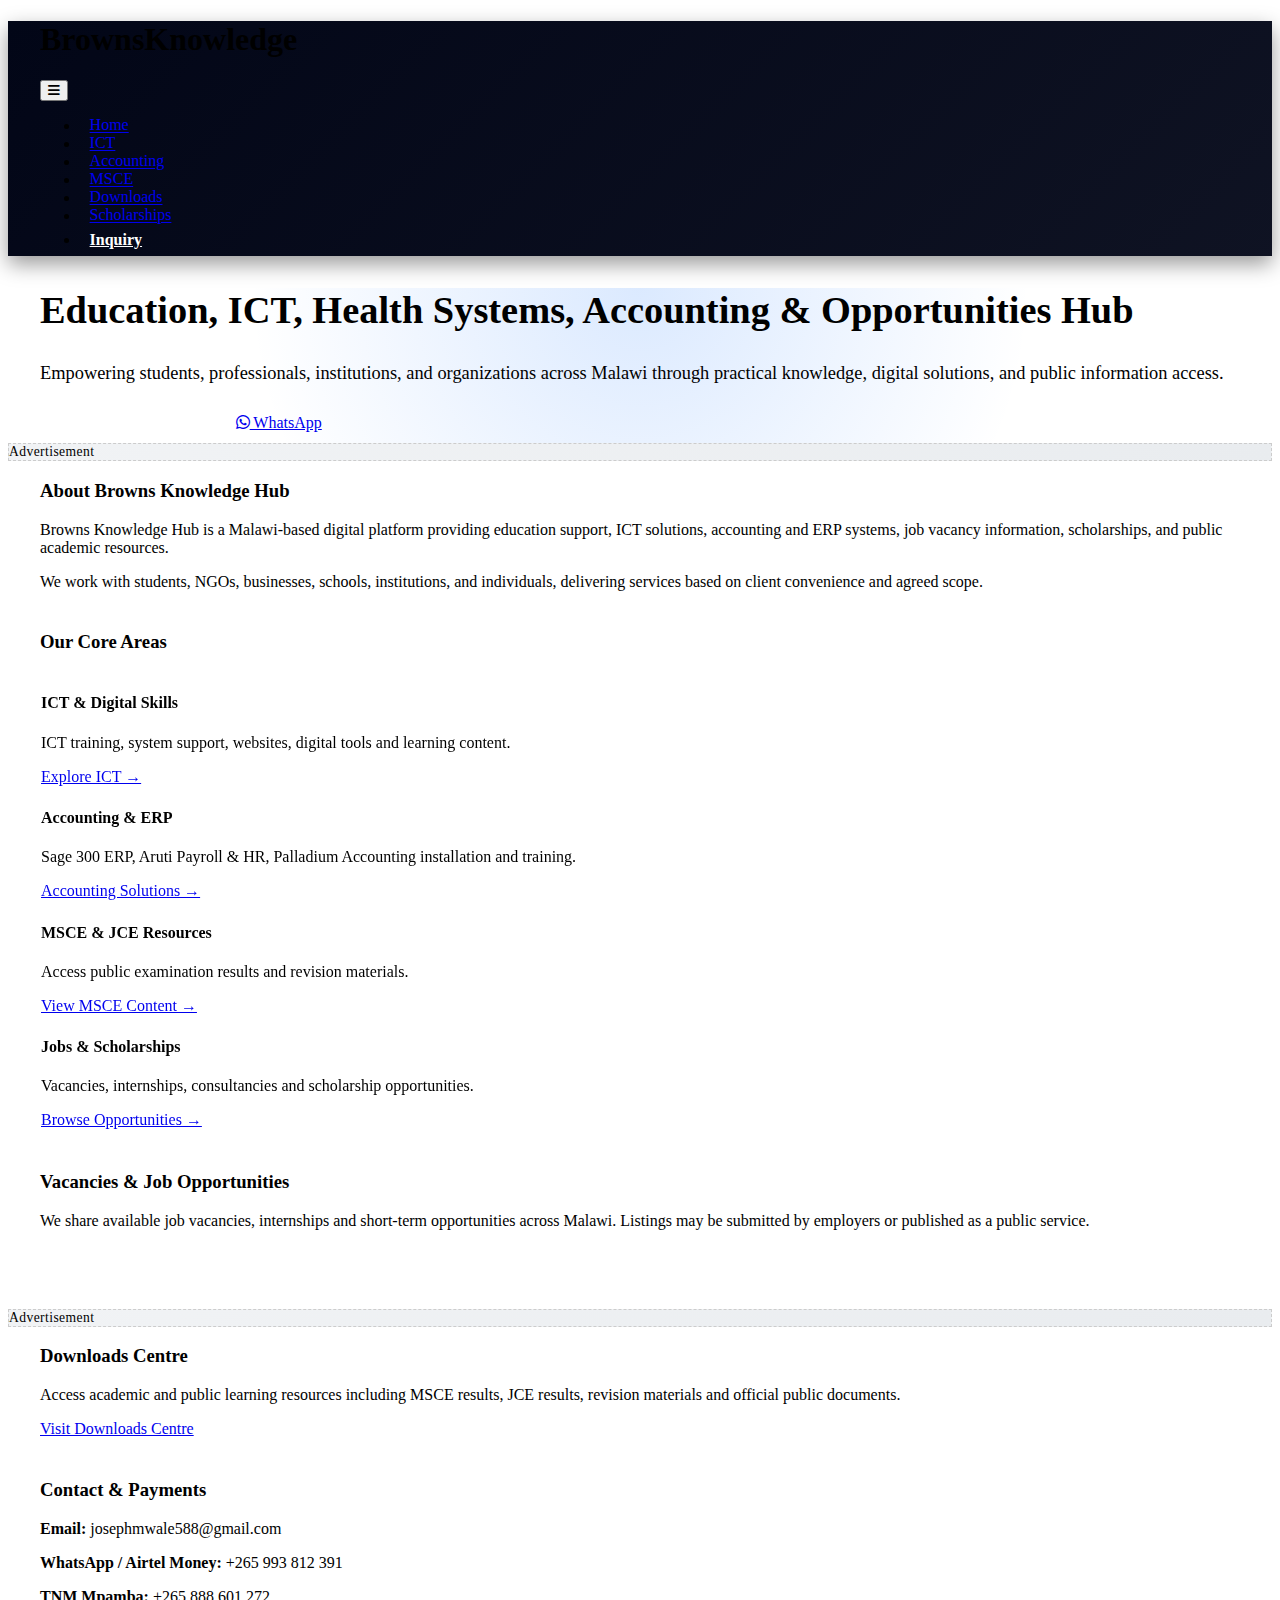
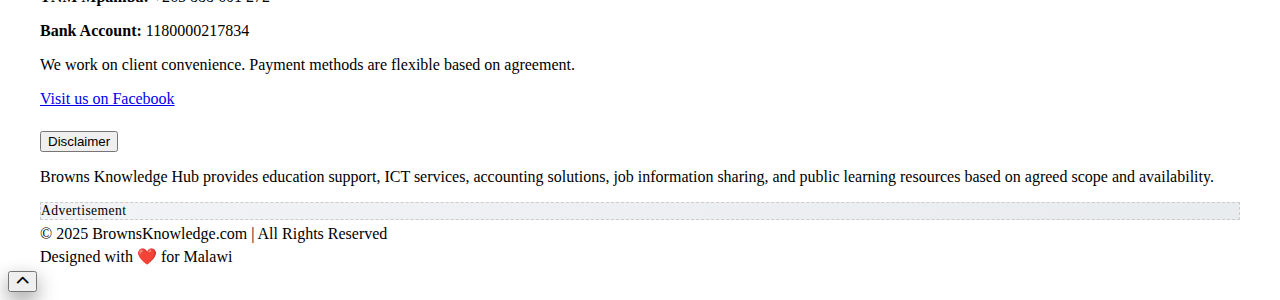
<file: index.html>
<!DOCTYPE html>
<html lang="en">
<head>
  <meta charset="UTF-8">
  <meta name="viewport" content="width=device-width, initial-scale=1.0">

  <title>Browns Knowledge Hub | Education, ICT, Accounting, Jobs & Resources in Malawi</title>

  <!-- SEO -->
  <meta name="description" content="Browns Knowledge Hub is a Malawi-based education, ICT, accounting and opportunities platform offering MSCE & JCE resources, job vacancies, ERP solutions, ICT training, scholarships and public downloads.">
  <meta name="keywords" content="Malawi Education, ICT Training Malawi, Accounting Services Malawi, MSCE Results, JCE Results, Scholarships Malawi, Jobs in Malawi">
  <meta name="author" content="Joseph Mwale">

  <!-- Open Graph -->
  <meta property="og:title" content="Browns Knowledge Hub">
  <meta property="og:description" content="Education, ICT, Accounting, Jobs, Scholarships & Downloads Hub for Malawi">
  <meta property="og:type" content="website">

  <!-- Font Awesome -->
  <link rel="stylesheet" href="https://cdnjs.cloudflare.com/ajax/libs/font-awesome/6.4.0/css/all.min.css">

  <!-- CSS -->
  <link rel="stylesheet" href="styles.css">

  <!-- JS -->
  <script src="script.js" defer></script>
</head>

<body>

<!-- HEADER -->
<header class="site-header">
  <div class="container header-flex">
    <h1 class="logo">Browns<span>Knowledge</span></h1>

    <button class="mobile-menu-btn" aria-label="Toggle menu">
      <i class="fas fa-bars"></i>
    </button>

    <nav class="main-nav">
      <ul class="nav-links">
        <li><a href="index.html">Home</a></li>
        <li><a href="ict.html">ICT</a></li>
        <li><a href="accounting.html">Accounting</a></li>
        <li><a href="msce.html">MSCE</a></li>
        <li><a href="downloads.html">Downloads</a></li>
        <li><a href="scholarships.html">Scholarships</a></li>
        <li><a href="inquiry.html" class="btn-primary">Inquiry</a></li>
      </ul>
    </nav>
  </div>
</header>

<!-- HERO -->
<section class="hero">
  <div class="container">
    <h2>Education, ICT, Health Systems, Accounting & Opportunities Hub</h2>
    <p>
      Empowering students, professionals, institutions, and organizations across Malawi
      through practical knowledge, digital solutions, and public information access.
    </p>

    <div class="hero-actions">
      <a href="inquiry.html" class="btn-primary">Request a Quotation</a>
      <a href="https://wa.me/265993812391" target="_blank" class="btn-secondary">
        <i class="fab fa-whatsapp"></i> WhatsApp
      </a>
    </div>
  </div>
</section>

<!-- GOOGLE ADSENSE SLOT (TOP) -->
<div class="ad-slot ad-banner">Advertisement</div>

<!-- ABOUT -->
<section class="section">
  <div class="container">
    <h3>About Browns Knowledge Hub</h3>
    <p>
      Browns Knowledge Hub is a Malawi-based digital platform providing education support,
      ICT solutions, accounting and ERP systems, job vacancy information, scholarships,
      and public academic resources.
    </p>
    <p>
      We work with students, NGOs, businesses, schools, institutions, and individuals,
      delivering services based on client convenience and agreed scope.
    </p>
  </div>
</section>

<!-- SERVICES OVERVIEW -->
<section class="section bg-light">
  <div class="container">
    <h3>Our Core Areas</h3>

    <div class="services-grid">

      <div class="service-card">
        <h4>ICT & Digital Skills</h4>
        <p>ICT training, system support, websites, digital tools and learning content.</p>
        <a href="ict.html" class="download-link">Explore ICT →</a>
      </div>

      <div class="service-card">
        <h4>Accounting & ERP</h4>
        <p>Sage 300 ERP, Aruti Payroll & HR, Palladium Accounting installation and training.</p>
        <a href="accounting.html" class="download-link">Accounting Solutions →</a>
      </div>

      <div class="service-card">
        <h4>MSCE & JCE Resources</h4>
        <p>Access public examination results and revision materials.</p>
        <a href="msce.html" class="download-link">View MSCE Content →</a>
      </div>

      <div class="service-card">
        <h4>Jobs & Scholarships</h4>
        <p>Vacancies, internships, consultancies and scholarship opportunities.</p>
        <a href="scholarships.html" class="download-link">Browse Opportunities →</a>
      </div>

    </div>
  </div>
</section>

<!-- VACANCIES -->
<section class="section">
  <div class="container">
    <h3>Vacancies & Job Opportunities</h3>
    <p>
      We share available job vacancies, internships and short-term opportunities across Malawi.
      Listings may be submitted by employers or published as a public service.
    </p>
    <a href="inquiry.html" class="btn-primary">Submit a Vacancy</a>
  </div>
</section>

<!-- ADSENSE SLOT (MID PAGE) -->
<div class="ad-slot ad-content">Advertisement</div>

<!-- DOWNLOADS PREVIEW -->
<section class="section bg-light">
  <div class="container">
    <h3>Downloads Centre</h3>
    <p>
      Access academic and public learning resources including MSCE results,
      JCE results, revision materials and official public documents.
    </p>
    <a href="downloads.html" class="btn-secondary">Visit Downloads Centre</a>
  </div>
</section>

<!-- CONTACT SUMMARY -->
<section class="section">
  <div class="container">
    <h3>Contact & Payments</h3>

    <p><strong>Email:</strong> josephmwale588@gmail.com</p>
    <p><strong>WhatsApp / Airtel Money:</strong> +265 993 812 391</p>
    <p><strong>TNM Mpamba:</strong> +265 888 601 272</p>
    <p><strong>Bank Account:</strong> 1180000217834</p>
    <p>
      We work on client convenience. Payment methods are flexible based on agreement.
    </p>

    <p>
      <a href="https://www.facebook.com/profile.php?id=61556986438861" target="_blank">
        Visit us on Facebook
      </a>
    </p>
  </div>
</section>

<!-- FOOTER -->
<footer class="site-footer">
  <div class="container">

    <div class="site-disclaimer">
      <button class="disclaimer-toggle">Disclaimer</button>
      <div class="disclaimer-content">
        <p>
          Browns Knowledge Hub provides education support, ICT services, accounting solutions,
          job information sharing, and public learning resources based on agreed scope and availability.
        </p>
      </div>
    </div>

    <!-- ADSENSE SLOT (FOOTER) -->
    <div class="ad-slot ad-footer">Advertisement</div>

    <div class="footer-bottom">
      <p>© 2025 BrownsKnowledge.com | All Rights Reserved</p>
      <p>Designed with ❤️ for Malawi</p>
    </div>

  </div>
</footer>

<button id="backToTop" class="back-to-top">
  <i class="fas fa-chevron-up"></i>
</button>

</body>
</html>
</file>
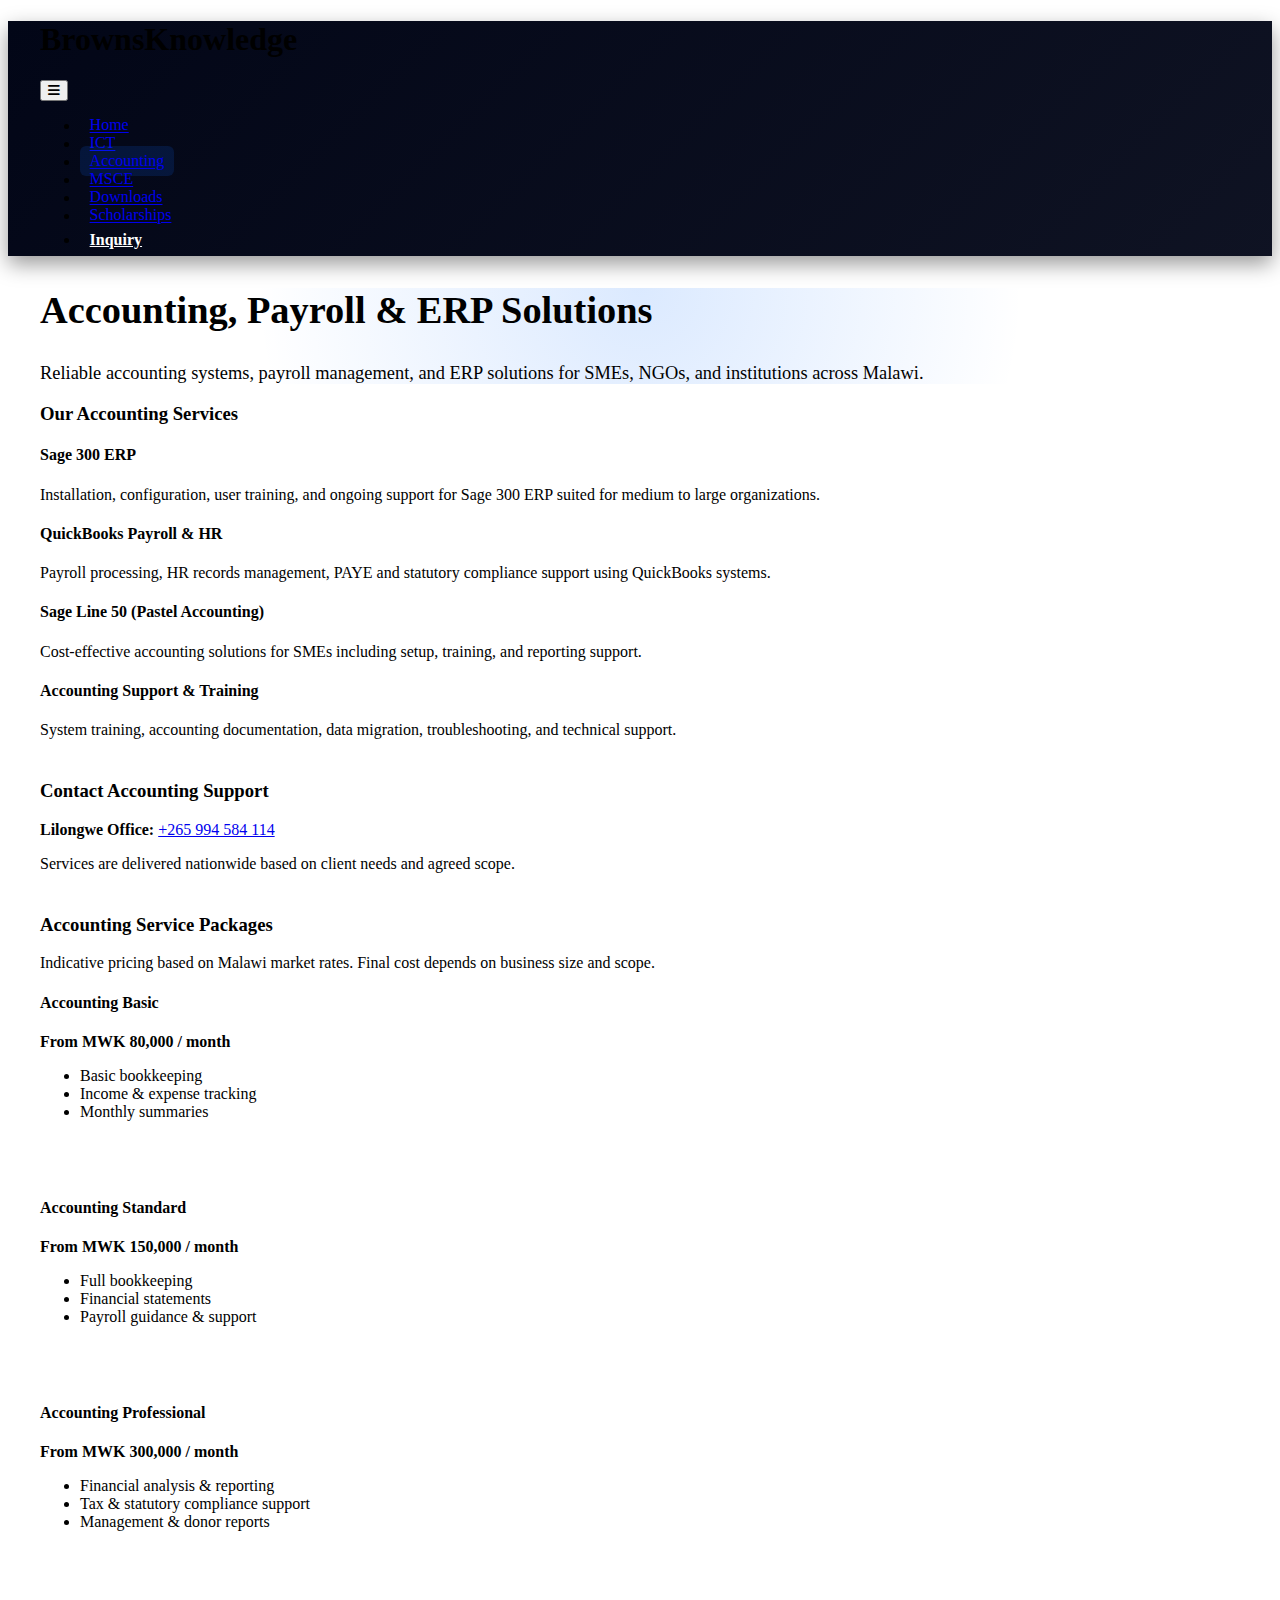
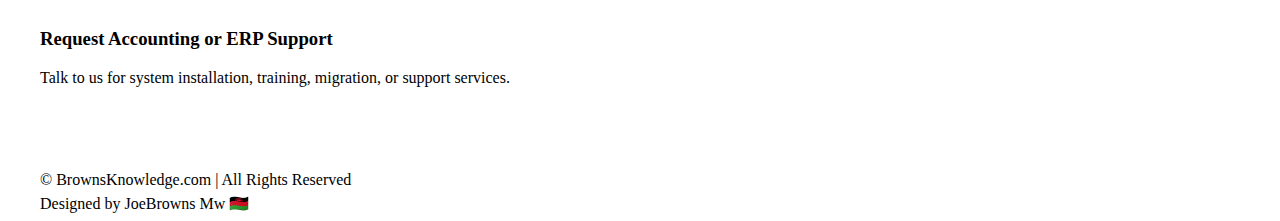
<file: accounting.html>
<!DOCTYPE html>
<html lang="en">
<head>
  <!-- META -->
  <meta charset="UTF-8">
  <meta name="viewport" content="width=device-width, initial-scale=1.0">

  <title>Accounting, Payroll & ERP Solutions in Malawi | Browns Knowledge Hub</title>

  <!-- SEO -->
  <meta name="description" content="Professional accounting, payroll, and ERP solutions in Malawi including Sage 300 ERP, Sage Line 50, and QuickBooks Payroll & HR.">
  <meta name="keywords" content="Accounting Services Malawi, Payroll Services Malawi, ERP Solutions Malawi, Sage 300 Malawi, QuickBooks Malawi, Sage Line 50 Malawi">
  <meta name="author" content="Joseph Mwale">

  <!-- OPEN GRAPH -->
  <meta property="og:title" content="Accounting & ERP Solutions – Browns Knowledge Hub">
  <meta property="og:description" content="Accounting, payroll and ERP system solutions for businesses, NGOs and institutions in Malawi.">
  <meta property="og:type" content="website">

  <!-- ICONS -->
  <link rel="stylesheet" href="https://cdnjs.cloudflare.com/ajax/libs/font-awesome/6.4.0/css/all.min.css">

  <!-- CSS -->
  <link rel="stylesheet" href="styles.css">

  <!-- MAIN JS -->
  <script src="script.js" defer></script>
</head>

<body>

<!-- HEADER -->
<header class="site-header">
  <div class="container header-flex">
    <h1 class="logo">Browns<span>Knowledge</span></h1>

    <button class="mobile-menu-btn" aria-label="Toggle menu">
      <i class="fas fa-bars"></i>
    </button>

    <nav class="main-nav">
      <ul class="nav-links">
        <li><a href="index.html">Home</a></li>
        <li><a href="ict.html">ICT</a></li>
        <li><a href="accounting.html" class="active">Accounting</a></li>
        <li><a href="msce.html">MSCE</a></li>
        <li><a href="downloads.html">Downloads</a></li>
        <li><a href="scholarships.html">Scholarships</a></li>
        <li><a href="inquiry.html" class="btn-primary">Inquiry</a></li>
      </ul>
    </nav>
  </div>
</header>

<!-- HERO -->
<section class="hero">
  <div class="container">
    <h2>Accounting, Payroll & ERP Solutions</h2>
    <p>
      Reliable accounting systems, payroll management, and ERP solutions
      for SMEs, NGOs, and institutions across Malawi.
    </p>
  </div>
</section>

<!-- SERVICES -->
<section class="section" id="services">
  <div class="container">
    <h3>Our Accounting Services</h3>

    <div class="grid">
      <div class="card">
        <h4>Sage 300 ERP</h4>
        <p>
          Installation, configuration, user training, and ongoing support
          for Sage 300 ERP suited for medium to large organizations.
        </p>
      </div>

      <div class="card">
        <h4>QuickBooks Payroll & HR</h4>
        <p>
          Payroll processing, HR records management, PAYE and statutory
          compliance support using QuickBooks systems.
        </p>
      </div>

      <div class="card">
        <h4>Sage Line 50 (Pastel Accounting)</h4>
        <p>
          Cost-effective accounting solutions for SMEs including setup,
          training, and reporting support.
        </p>
      </div>

      <div class="card">
        <h4>Accounting Support & Training</h4>
        <p>
          System training, accounting documentation, data migration,
          troubleshooting, and technical support.
        </p>
      </div>
    </div>
  </div>
</section>

<!-- CONTACT -->
<section class="section bg-light" id="contact">
  <div class="container">
    <h3>Contact Accounting Support</h3>

    <p>
      <strong>Lilongwe Office:</strong>
      <a href="tel:+265994584114">+265 994 584 114</a>
    </p>

    <p>Services are delivered nationwide based on client needs and agreed scope.</p>
  </div>
</section>

<!-- PRICING -->
<section class="section bg-light" id="pricing">
  <div class="container">
    <h3>Accounting Service Packages</h3>
    <p>Indicative pricing based on Malawi market rates. Final cost depends on business size and scope.</p>

    <div class="grid">
      <div class="card">
        <h4>Accounting Basic</h4>
        <p><strong>From MWK 80,000 / month</strong></p>
        <ul>
          <li>Basic bookkeeping</li>
          <li>Income & expense tracking</li>
          <li>Monthly summaries</li>
        </ul>
        <a href="inquiry.html?service=Accounting Basic" class="btn-primary">Request Quotation</a>
      </div>

      <div class="card">
        <h4>Accounting Standard</h4>
        <p><strong>From MWK 150,000 / month</strong></p>
        <ul>
          <li>Full bookkeeping</li>
          <li>Financial statements</li>
          <li>Payroll guidance & support</li>
        </ul>
        <a href="inquiry.html?service=Accounting Standard" class="btn-primary">Request Quotation</a>
      </div>

      <div class="card">
        <h4>Accounting Professional</h4>
        <p><strong>From MWK 300,000 / month</strong></p>
        <ul>
          <li>Financial analysis & reporting</li>
          <li>Tax & statutory compliance support</li>
          <li>Management & donor reports</li>
        </ul>
        <a href="inquiry.html?service=Accounting Professional" class="btn-primary">Request Quotation</a>
      </div>
    </div>
  </div>
</section>

<!-- CTA -->
<section class="section">
  <div class="container">
    <h3>Request Accounting or ERP Support</h3>
    <p>Talk to us for system installation, training, migration, or support services.</p>
    <a href="inquiry.html" class="btn-primary">Request a Quotation</a>
  </div>
</section>

<!-- FOOTER -->
<footer class="site-footer">
  <div class="container footer-bottom">
    <p>© <span data-current-year></span> BrownsKnowledge.com | All Rights Reserved</p>
    <p>Designed by JoeBrowns Mw 🇲🇼</p>
  </div>
</footer>

</body>
</html>
</file>
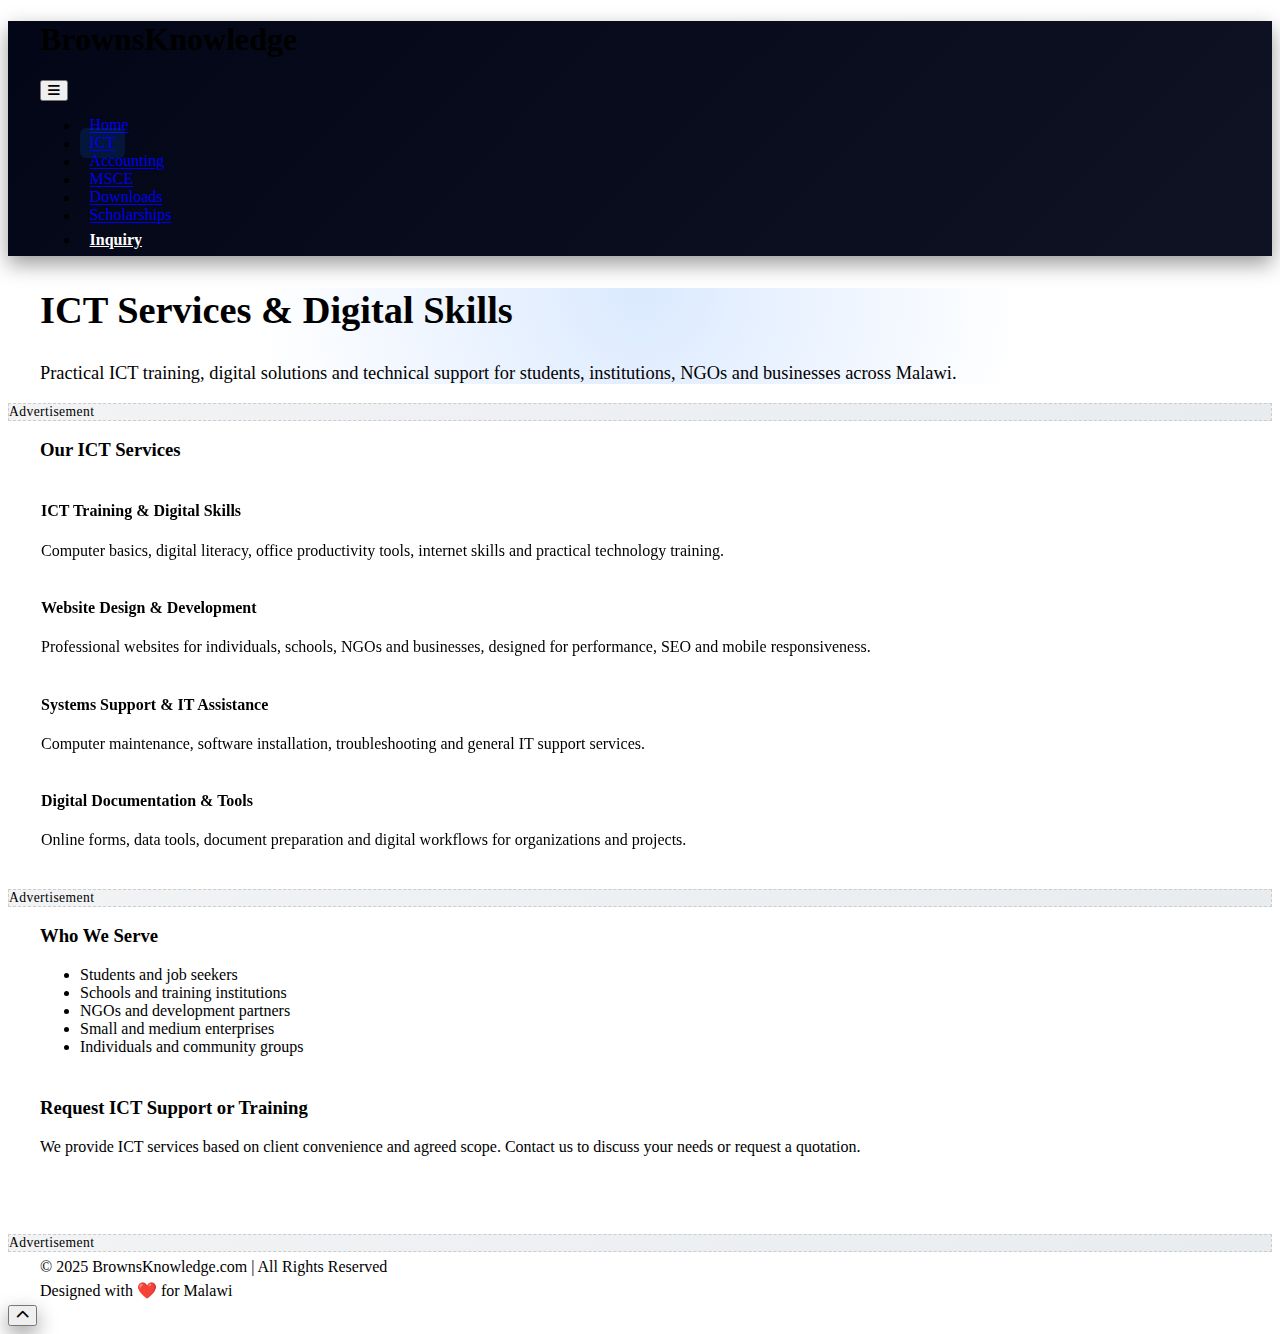
<file: ICT.html>
<!DOCTYPE html>
<html lang="en">
<head>
  <meta charset="UTF-8">
  <meta name="viewport" content="width=device-width, initial-scale=1.0">

  <title>ICT Services & Digital Skills Training in Malawi | Browns Knowledge Hub</title>

  <!-- SEO -->
  <meta name="description" content="Browns Knowledge Hub offers ICT training, digital skills, system support, websites, and technology solutions for students, institutions and businesses in Malawi.">
  <meta name="keywords" content="ICT Training Malawi, Digital Skills Malawi, Website Development Malawi, IT Support Malawi, Computer Training Malawi">
  <meta name="author" content="Joseph Mwale">

  <!-- Open Graph -->
  <meta property="og:title" content="ICT & Digital Skills – Browns Knowledge Hub">
  <meta property="og:description" content="ICT training, digital solutions and system support in Malawi.">
  <meta property="og:type" content="website">

  <!-- Font Awesome -->
  <link rel="stylesheet" href="https://cdnjs.cloudflare.com/ajax/libs/font-awesome/6.4.0/css/all.min.css">

  <!-- CSS -->
  <link rel="stylesheet" href="styles.css">

  <!-- JS -->
  <script src="script.js" defer></script>
</head>

<body>

<!-- HEADER -->
<header class="site-header">
  <div class="container header-flex">
    <h1 class="logo">Browns<span>Knowledge</span></h1>

    <button class="mobile-menu-btn" aria-label="Toggle menu">
      <i class="fas fa-bars"></i>
    </button>

    <nav class="main-nav">
      <ul class="nav-links">
        <li><a href="index.html">Home</a></li>
        <li><a href="ict.html" class="active">ICT</a></li>
        <li><a href="accounting.html">Accounting</a></li>
        <li><a href="msce.html">MSCE</a></li>
        <li><a href="downloads.html">Downloads</a></li>
        <li><a href="scholarships.html">Scholarships</a></li>
        <li><a href="inquiry.html" class="btn-primary">Inquiry</a></li>
      </ul>
    </nav>
  </div>
</header>

<!-- HERO -->
<section class="hero">
  <div class="container">
    <h2>ICT Services & Digital Skills</h2>
    <p>
      Practical ICT training, digital solutions and technical support
      for students, institutions, NGOs and businesses across Malawi.
    </p>
  </div>
</section>

<!-- ADSENSE SLOT (TOP) -->
<div class="ad-slot ad-banner">Advertisement</div>

<!-- ICT SERVICES -->
<section class="section">
  <div class="container">

    <h3>Our ICT Services</h3>

    <div class="services-grid">

      <div class="service-card">
        <h4>ICT Training & Digital Skills</h4>
        <p>
          Computer basics, digital literacy, office productivity tools,
          internet skills and practical technology training.
        </p>
      </div>

      <div class="service-card">
        <h4>Website Design & Development</h4>
        <p>
          Professional websites for individuals, schools, NGOs and businesses,
          designed for performance, SEO and mobile responsiveness.
        </p>
      </div>

      <div class="service-card">
        <h4>Systems Support & IT Assistance</h4>
        <p>
          Computer maintenance, software installation, troubleshooting
          and general IT support services.
        </p>
      </div>

      <div class="service-card">
        <h4>Digital Documentation & Tools</h4>
        <p>
          Online forms, data tools, document preparation and digital workflows
          for organizations and projects.
        </p>
      </div>

    </div>

  </div>
</section>

<!-- ADSENSE SLOT (MID CONTENT) -->
<div class="ad-slot ad-content">Advertisement</div>

<!-- WHO WE SERVE -->
<section class="section bg-light">
  <div class="container">
    <h3>Who We Serve</h3>
    <ul>
      <li>Students and job seekers</li>
      <li>Schools and training institutions</li>
      <li>NGOs and development partners</li>
      <li>Small and medium enterprises</li>
      <li>Individuals and community groups</li>
    </ul>
  </div>
</section>

<!-- CTA -->
<section class="section">
  <div class="container">
    <h3>Request ICT Support or Training</h3>
    <p>
      We provide ICT services based on client convenience and agreed scope.
      Contact us to discuss your needs or request a quotation.
    </p>
    <a href="inquiry.html" class="btn-primary">Make an Inquiry</a>
  </div>
</section>

<!-- ADSENSE SLOT (FOOTER) -->
<div class="ad-slot ad-footer">Advertisement</div>

<!-- FOOTER -->
<footer class="site-footer">
  <div class="container">
    <div class="footer-bottom">
      <p>© 2025 BrownsKnowledge.com | All Rights Reserved</p>
      <p>Designed with ❤️ for Malawi</p>
    </div>
  </div>
</footer>

<button id="backToTop" class="back-to-top">
  <i class="fas fa-chevron-up"></i>
</button>

</body>
</html>
</file>
<file: styles.css>
/* =========================================================
   PREMIUM ENHANCEMENTS (APPEND ONLY)
   ========================================================= */

/* Container Consistency */
.container {
  max-width: 1200px;
  margin: auto;
  padding: 0 1rem;
}

/* Header Refinement */
.site-header {
  background: linear-gradient(135deg, #020617, #020617f2);
  box-shadow: 0 8px 20px rgba(0,0,0,0.4);
}

.logo span {
  color: var(--primary-color);
}

/* Navigation */
.nav-links li a {
  padding: 0.4rem 0.6rem;
  border-radius: 6px;
}

.nav-links li a:hover,
.nav-links li a.active {
  background: rgba(13, 110, 253, 0.15);
}

/* Hero Upgrade */
.hero {
  background: radial-gradient(circle at top, rgba(13,110,253,0.15), transparent 60%);
}

.hero h2 {
  font-size: 2.4rem;
  font-weight: 700;
}

.hero p {
  font-size: 1.15rem;
}

/* Section Depth */
.section {
  position: relative;
}

.section::after {
  content: "";
  display: block;
  width: 80px;
  height: 3px;
  background: var(--primary-color);
  margin: 1.2rem auto 0;
  border-radius: 4px;
}

/* Cards Enhancement */
.service-card,
.listing-card {
  backdrop-filter: blur(8px);
  border: 1px solid rgba(255,255,255,0.08);
}

.service-card:hover,
.listing-card:hover {
  box-shadow: 0 12px 30px rgba(0,0,0,0.35);
}

/* Buttons */
.btn-primary {
  display: inline-block;
  background: linear-gradient(135deg, var(--primary-color), var(--secondary-color));
  color: #fff;
  padding: 0.7rem 1.6rem;
  border-radius: var(--border-radius);
  font-weight: 600;
  border: none;
}

.btn-primary:hover {
  opacity: 0.9;
  transform: translateY(-1px);
}

/* Forms */
.contact-form {
  max-width: 650px;
  margin: auto;
  background: rgba(255,255,255,0.05);
  padding: 2rem;
  border-radius: var(--border-radius);
  border: 1px solid rgba(255,255,255,0.08);
}

.form-group {
  margin-bottom: 1.2rem;
}

.form-group label {
  display: block;
  margin-bottom: 0.3rem;
  font-weight: 500;
}

.form-group input,
.form-group textarea {
  width: 100%;
  padding: 0.65rem;
  border-radius: 6px;
  border: 1px solid rgba(255,255,255,0.15);
  background: rgba(255,255,255,0.08);
  color: #fff;
}

.form-group input:focus,
.form-group textarea:focus {
  outline: none;
  border-color: var(--primary-color);
}

/* Payment List */
.payment-list {
  list-style: none;
  margin-top: 1rem;
}

.payment-list li {
  background: rgba(255,255,255,0.05);
  padding: 0.8rem;
  margin-bottom: 0.6rem;
  border-radius: 6px;
  border-left: 4px solid var(--primary-color);
}

/* Adsense Styling (Neutral) */
.ad-slot {
  background: linear-gradient(135deg, #f1f3f5, #e9ecef);
  border: 1px dashed #ccc;
  font-size: 0.85rem;
  letter-spacing: 0.03em;
}

/* Footer Upgrade */
.site-footer {
  border-top: 1px solid rgba(255,255,255,0.1);
}

.footer-bottom p {
  margin: 0.3rem 0;
}

/* Back to Top */
.back-to-top {
  box-shadow: 0 8px 20px rgba(0,0,0,0.4);
}

/* Mobile Navigation Enhancement */
@media (max-width: 768px) {
  .main-nav.active {
    display: block;
    background: #020617;
    padding: 1rem;
    border-radius: 8px;
    margin-top: 1rem;
  }

  .nav-links {
    flex-direction: column;
    gap: 0.8rem;
  }
}
</file>
